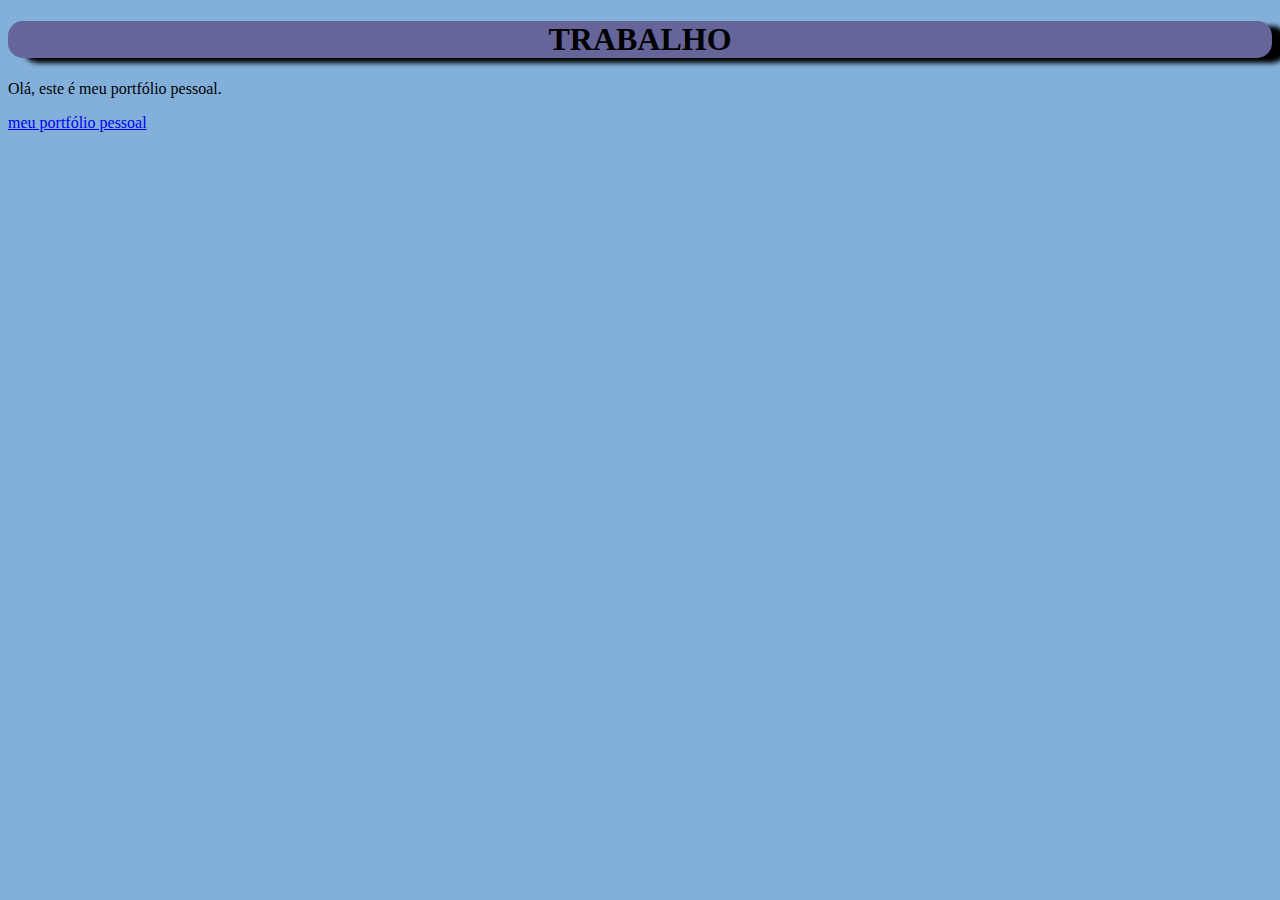
<file: index.html>
<!DOCTYPE html>
<html lang="pt-br">
<head>
    <meta charset="UTF-8">
    <meta name="viewport" content="width=device-width, initial-scale=1.0">
    <title>meu portfólio tela inicial</title>
    <link rel="stylesheet" href="index.css">
</head>
<body>
    <h1>TRABALHO</h1>
    <p>Olá, este é meu portfólio pessoal.</p>
    <a href="página-inicial.html">meu portfólio pessoal</a>
</body>
</html>
</file>
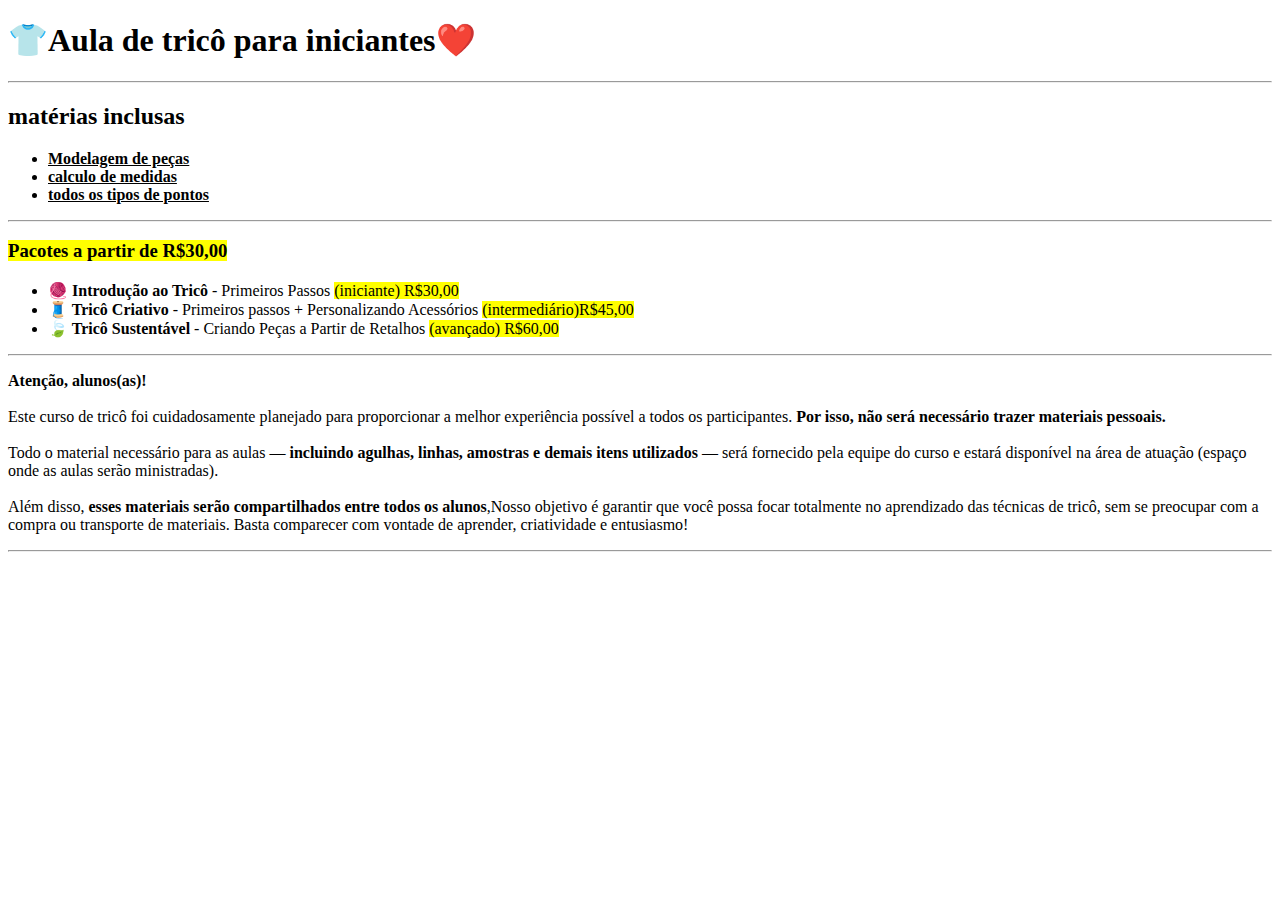
<file: exercício_portfólio.html>
<!DOCTYPE html>
<html lang="pt-br">
<head>
    <meta charset="UTF-8">
    <meta name="viewport" content="width=device-width, initial-scale=1.0">
    <title>Aulas particulares</title>  <!--TITULO DA ABA-->


</head>


<body>
    <h1> 👕Aula de tricô para iniciantes❤️ </h1> <!--TITULO-->
    <hr>
    <h2> matérias inclusas </h2>

    <ul>
<li><ins><strong>Modelagem de peças </ins></strong></li>
<li><ins><strong>calculo de medidas</ins></strong></li> <!-- usei ''ul'' e ''li'' para criar uma lista não ordenada.-->
<li><ins><strong>todos os tipos de pontos</ins></strong> </li>
</ul>

<hr> <!--usei "hr para criar separações entre tópicos com linhas, permitindo uma leitura mais limpa."-->
<h3><mark> Pacotes a partir de R$30,00</mark></h3> <!--usei h3 para criar um subtítulo e "mark" para deixar com efeito de marca texto-->
 <ul>
    <li> <strong>🧶  Introdução ao Tricô</strong> - Primeiros Passos <mark>(iniciante) R$30,00</mark></li> 
    <li> <strong>🧵  Tricô Criativo</strong> - Primeiros passos + Personalizando Acessórios <mark>(intermediário)R$45,00</mark></li>       
    <li> <strong>🍃  Tricô Sustentável</strong> - Criando Peças a Partir de Retalhos <mark>(avançado) R$60,00</mark></li> 
 </ul> <!-- usei ''ul'' e ''li'' para criar outra lista não ordenada.-->
 <hr>  

 <p><strong>Atenção, alunos(as)!</strong>
    <br>
    <br>
    Este curso de tricô foi cuidadosamente planejado para proporcionar a melhor experiência possível a todos os participantes. <Strong>Por isso, não será necessário trazer materiais pessoais.</Strong>
    <br>
    <br>
    Todo o material necessário para as aulas — <Strong>incluindo agulhas, linhas, amostras e demais itens utilizados</Strong> — será fornecido pela equipe do curso e estará disponível na área de atuação (espaço onde as aulas serão ministradas). <!-- usei dois "br" pois queria pular duas linhas, e deixei em negrito as partes mais importantes para o leitor, usando "strong"-->
    <br>
    <br>
    Além disso, <Strong>esses materiais serão compartilhados entre todos os alunos</Strong>,Nosso objetivo é garantir que você possa focar totalmente no aprendizado das técnicas de tricô, sem se preocupar com a compra ou transporte de materiais. Basta comparecer com vontade de aprender, criatividade e entusiasmo!
    <hr>

 </p>
</body>


</html>
</file>
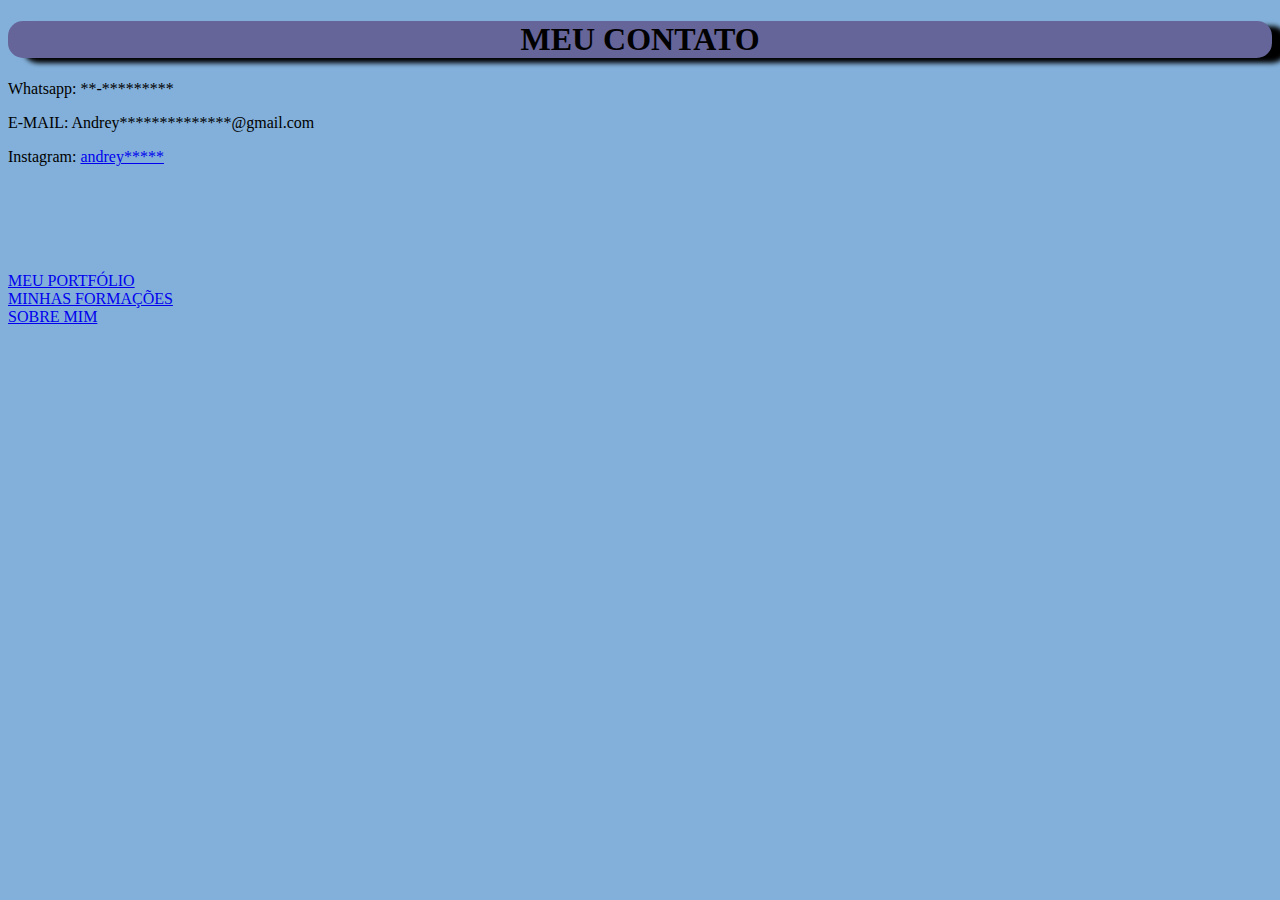
<file: meu-contato.html>
<!DOCTYPE html>
<html lang="pt-br">
<head>
    <meta charset="UTF-8">
    <meta name="viewport" content="width=device-width, initial-scale=1.0">
    <title>meus contatos</title>
     <link rel="stylesheet" href="index.css">
</head>
<body>
     <h1> MEU CONTATO</h1>
     <p>Whatsapp: **-*********</p>
     <P>E-MAIL: Andrey**************@gmail.com</P> <!--usei "*" nas informações pessoais apenas para censurar.-->
     <p>Instagram: <a href="https://instagram.com/Andrey******">andrey*****</a></p> <!--esse link não teve intenção de ser real.-->
     <br>
<br>
<br>
<br>
<br>
<a href="meu-portfólio.html">MEU PORTFÓLIO</a>
<br>
<a href="minhas-formações.html">MINHAS FORMAÇÕES</a>
<br>
<a href="sobre-mim.html">SOBRE MIM</a>
</body>
</html>
</file>
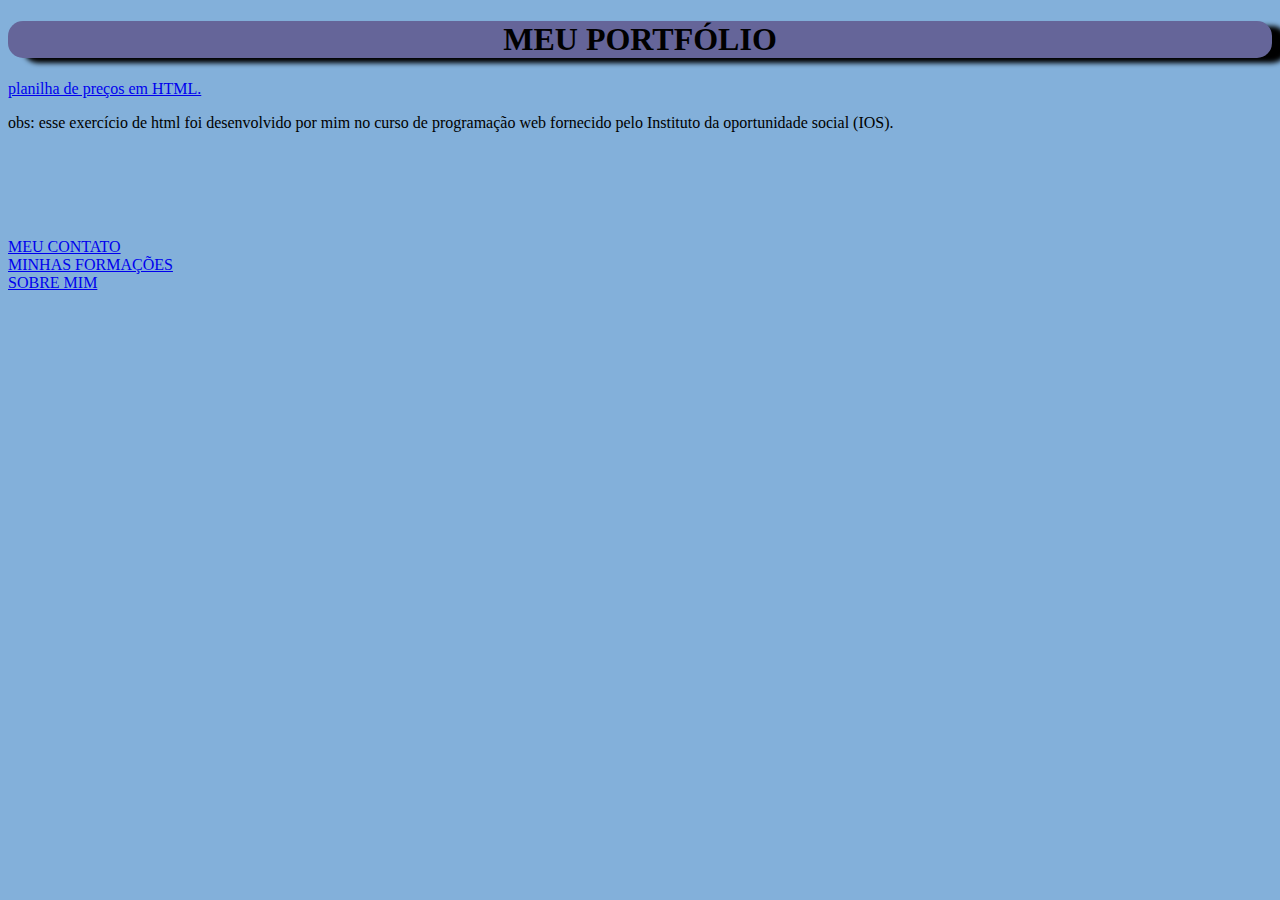
<file: meu-portfólio.html>
<!DOCTYPE html>
<html lang="pt-br">
<head>
    <meta charset="UTF-8">
    <meta name="viewport" content="width=device-width, initial-scale=1.0">
    <title>Meu portfólio</title>
     <link rel="stylesheet" href="index.css">
</head>
<body>
    <h1> MEU PORTFÓLIO </h1>
    <p><strong></strong></strong></p>
    <a href="exercício-portfólio.html">planilha de preços em HTML.</a>
    <p>obs: esse exercício de html foi desenvolvido por mim no curso de programação web fornecido pelo Instituto da oportunidade social (IOS).</p>
<br>
<br>
<br>
<br>
<br>
<a href="meu-contato.html">MEU CONTATO</a>
<br>
<a href="minhas-formações.html">MINHAS FORMAÇÕES</a>
<br>
<a href="sobre-mim.html">SOBRE MIM</a>
</body>
</html>
</file>
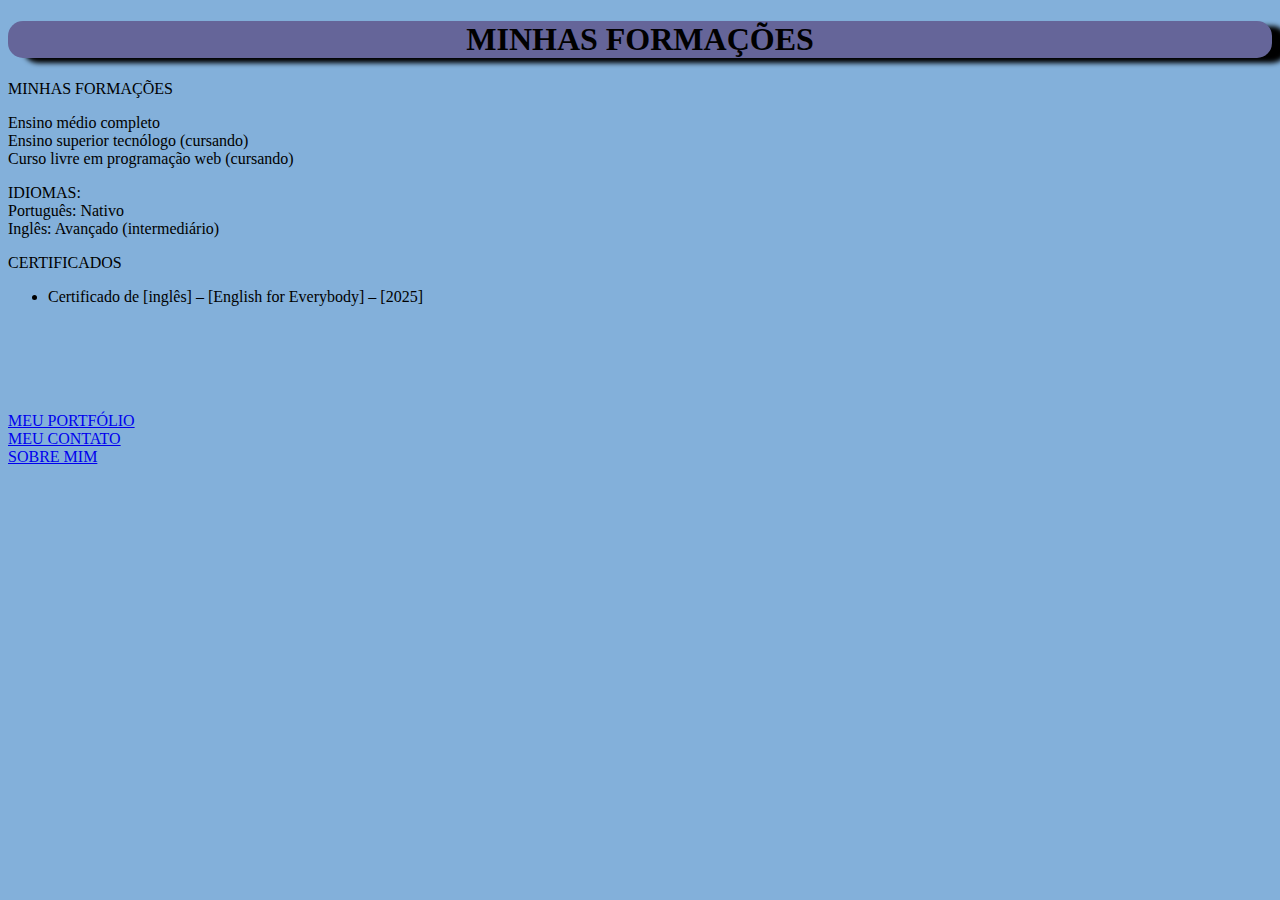
<file: minhas-formações.html>
<!DOCTYPE html>
<html lang="pt-br">
<head>
    <meta charset="UTF-8">
    <meta name="viewport" content="width=device-width, initial-scale=1.0">
    <title>Minhas formações</title>
     <link rel="stylesheet" href="index.css">
</head>
<body>
    <h1>MINHAS FORMAÇÕES</h1>
    <p>MINHAS FORMAÇÕES</p>
    <p>Ensino médio completo<br>Ensino superior tecnólogo (cursando)<br>
        Curso livre em programação web (cursando)
    </p>
    <p>
    IDIOMAS:
<br>
Português: Nativo
<br>
Inglês: Avançado (intermediário)

</p>
<p>CERTIFICADOS</p>
    <ul>
        <li>Certificado de [inglês] – [English for Everybody] – [2025]</li>
        
</ul>
<br>
<br>
<br>
<br>
<br>
<a href="meu-portfólio.html">MEU PORTFÓLIO</a>
<br>
<a href="meu-contato.html">MEU CONTATO</a>
<br>
<a href="sobre-mim.html">SOBRE MIM</a>
</body>
</html>
</file>
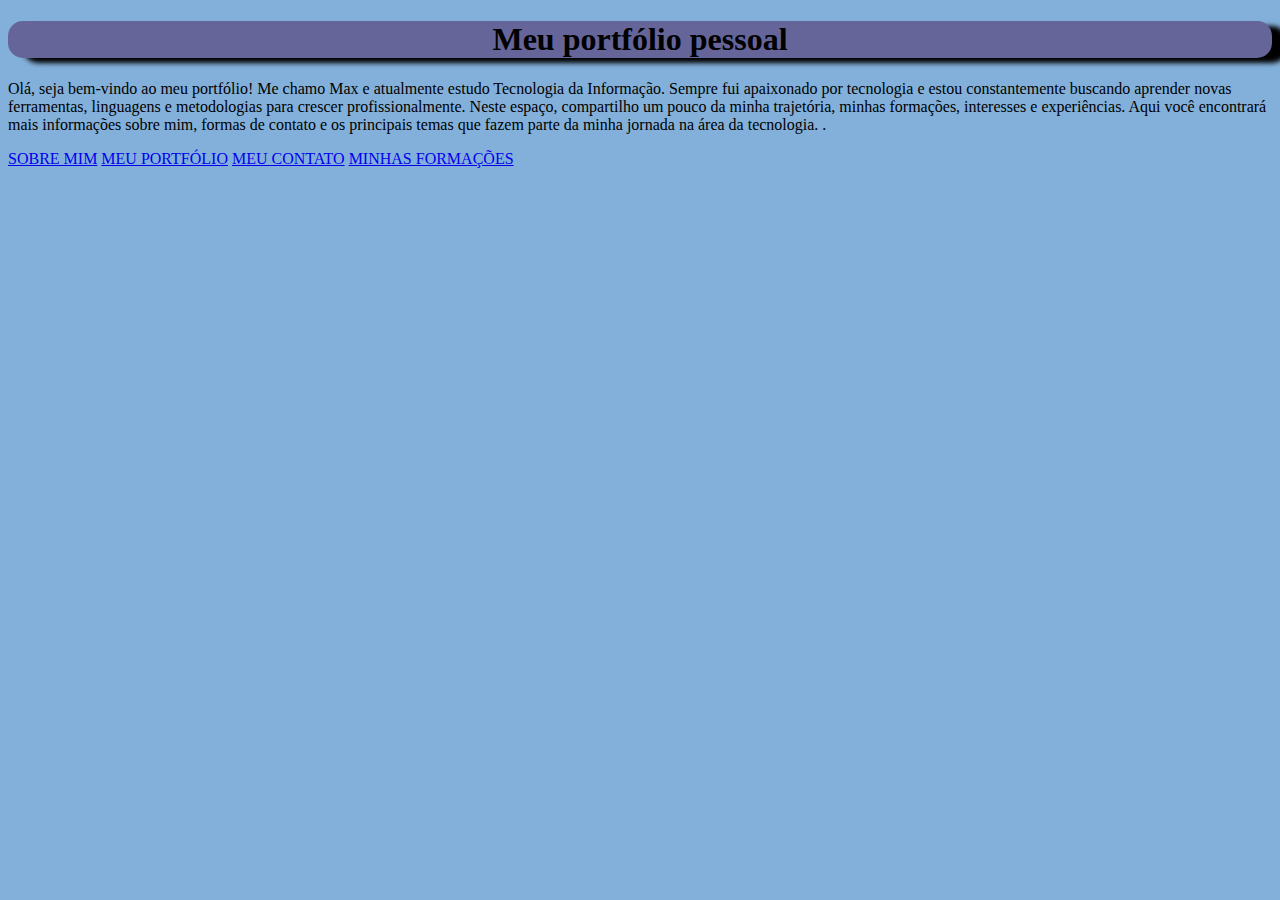
<file: página-inicial.html>
<!DOCTYPE html>
<html lang="pt-br">
<head>
    <meta charset="UTF-8">
    <meta name="viewport" content="width=device-width, initial-scale=1.0">
    <title>Meu portfólio pessoal</title>
     <link rel="stylesheet" href="index.css">
</head>
<body>
     <h1>Meu portfólio pessoal</h1>
    <p>Olá, seja bem-vindo ao meu portfólio!

Me chamo Max e atualmente estudo Tecnologia da Informação. Sempre fui apaixonado por tecnologia e estou constantemente buscando aprender novas ferramentas, linguagens e metodologias para crescer profissionalmente.
Neste espaço, compartilho um pouco da minha trajetória, minhas formações, interesses e experiências. Aqui você encontrará mais informações sobre mim, formas de contato e os principais temas que fazem parte da minha jornada na área da tecnologia. 
.</p>
   
<a href="sobre-mim.html">SOBRE MIM</a>
<a href="meu-portfólio.html">MEU PORTFÓLIO</a>
<a href="meu-contato.html">MEU CONTATO</a>
<a href="minhas-formações.html">MINHAS FORMAÇÕES</a>
</body>
</html>
</file>
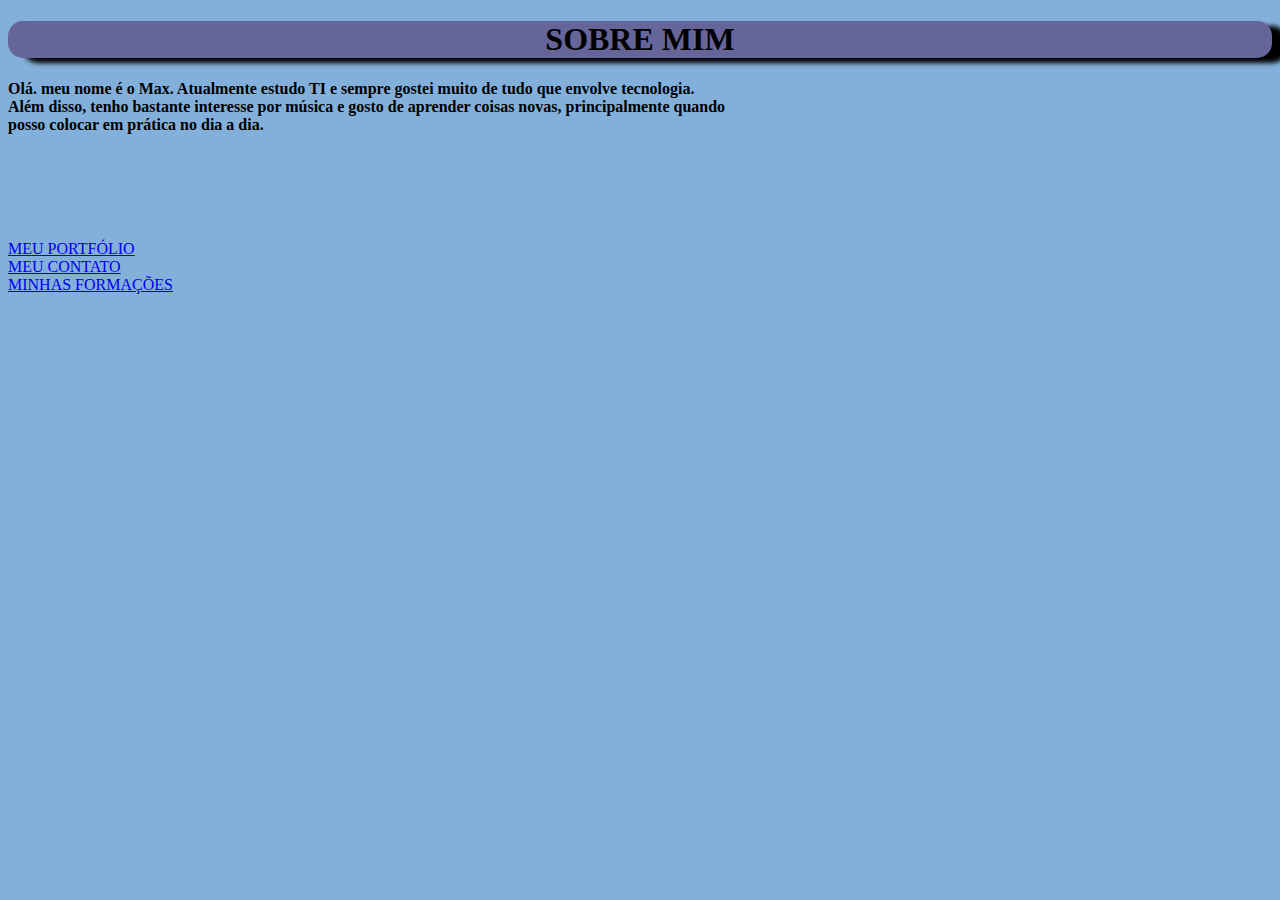
<file: sobre-mim.html>
<!DOCTYPE html>
<html lang="pt-br">
<head>
    <meta charset="UTF-8">
    <meta name="viewport" content="width=device-width, initial-scale=1.0">
    <title>Sobre mim</title>
     <link rel="stylesheet" href="index.css">
</head>
<body>
<h1>SOBRE MIM</h1>

<p><strong>Olá. meu nome é o Max.
Atualmente estudo TI e sempre gostei muito de tudo que envolve tecnologia.<br> Além disso, tenho bastante interesse por música e gosto de aprender coisas novas, principalmente quando<br> posso colocar em prática no dia a dia.</strong></p>
<br>
<br>
<br>
<br>
<br>
<a href="meu-portfólio.html">MEU PORTFÓLIO</a>
<br>
<a href="meu-contato.html">MEU CONTATO</a>
<br>
<a href="minhas-formações.html">MINHAS FORMAÇÕES</a>
</body>
</html>
</file>
<file: index.css>
body{
background-color:rgb(131, 176, 218)
}
h1{
background-color: rgb(101, 101, 153);
text-align: center;
border-radius: 15px;
box-shadow: 15px 5px 5px;
}
title{
background-color: rgb(101, 101, 153);
text-align: center;
border-radius: 15px;
box-shadow: 15px 5px 5px;

}
</file>
